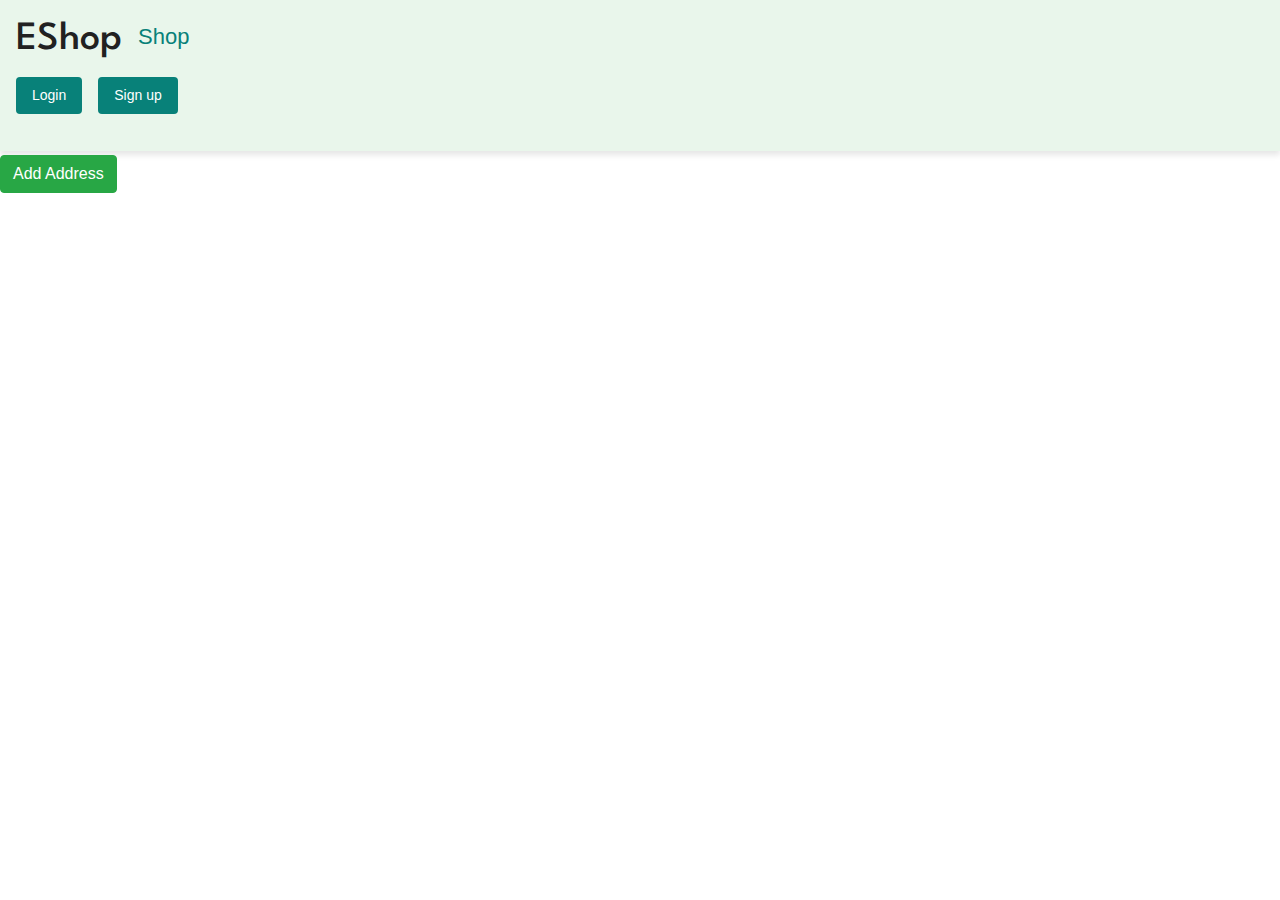
<file: address.html>
<!DOCTYPE html>
<html lang="en">
  <head>
    <meta charset="UTF-8" />
    <meta name="viewport" content="width=device-width, initial-scale=1.0" />
    <script src="https://ajax.googleapis.com/ajax/libs/jquery/3.7.1/jquery.min.js"></script>

    <!--=============== CSS ===============-->
    <link rel="stylesheet" href="assets/css/address.css" />
    <link rel="stylesheet" href="assets/css/styles.css" />
    <link rel="stylesheet" href="https://stackpath.bootstrapcdn.com/bootstrap/4.5.2/css/bootstrap.min.css" />
    <title>Ecommerce Website</title>
  </head>
  <body>
<!--=============== HEADER ===============-->
<header>
  <div class="left">
    <a href="/index.html">
      <h1>EShop</h1>
    </a>
    <ul class="tab-menu" id="tab-menu">
      <li><a href="#">Shop</a></li>
    </ul>
  </div>
  <div class="right">

    <div class="auth" id="authSection">
      <ul class="login-btns">
        <!-- Logged In State -->
        <li
          class="login-btns-items"
          id="logoutBtnContainer"
          style="display: none"
        ></li>
        <!-- Logged Out State -->
        <li class="login-btns-items">
          <button
            type="button"
            class="btn"
            data-bs-toggle="modal"
            data-bs-target="#loginModal"
          >
            Login
          </button>
        </li>
        <!-- Button to trigger signup modal -->
        <li class="login-btns-items">
          <button
            type="button"
            class="btn"
            data-bs-toggle="modal"
            data-bs-target="#signupModal"
          >
            Sign up
          </button>
        </li>
      </ul>
    </div>
  </div>
</header>


    <!-- Address Section -->
    <section class="address" id="address">
        <button class="btn btn-success" onclick="showAddModal()">Add Address</button>
        <div class="address-container" id="addressContainer"></div>
    </section>

    <!-- Modal for Address Form -->
    <div class="modal fade" id="addressModal" tabindex="-1" aria-labelledby="addressModalLabel" aria-hidden="true">
      <div class="modal-dialog">
        <div class="modal-content">
          <div class="modal-header">
            <h5 class="modal-title" id="addressModalLabel">Address Form</h5>
            <button type="button" class="btn-close" data-bs-dismiss="modal" aria-label="Close"></button>
          </div>
          <div class="modal-body">
            <form id="addressForm">
              <div class="form-group">
                <label for="addressType">Address Type:</label>
                <input type="text" class="form-control" id="addressType" name="addressType" required />
              </div>
              <div class="form-group">
                <label for="phoneNumber">Phone Number:</label>
                <input type="text" class="form-control" id="phoneNumber" name="phoneNumber" required />
              </div>
              <div class="form-group">
                <label for="street">Street:</label>
                <input type="text" class="form-control" id="street" name="street" required />
              </div>
              <div class="form-group">
                <label for="city">City:</label>
                <input type="text" class="form-control" id="city" name="city" required />
              </div>
              <div class="form-group">
                <label for="state">State:</label>
                <input type="text" class="form-control" id="state" name="state" required />
              </div>
              <div class="form-group">
                <label for="zipCode">Zip Code:</label>
                <input type="text" class="form-control" id="zipCode" name="zipCode" required />
              </div>
              <div class="form-group">
                <label for="country">Country:</label>
                <input type="text" class="form-control" id="country" name="country" required />
              </div>
              <button type="submit" class="btn btn-primary">Save Address</button>
            </form>
          </div>
        </div>
      </div>
    </div>

    <!--=============== FOOTER ===============-->
    <footer class="footer"></footer>

    <!--=============== JS ===============-->
    <script src="assets/js/address.js"></script>
    <script src="assets/js/main.js"></script>
    <script src="https://code.jquery.com/jquery-3.5.1.slim.min.js"></script>
    <script src="https://cdn.jsdelivr.net/npm/@popperjs/core@2.5.3/dist/umd/popper.min.js"></script>
    <script src="https://stackpath.bootstrapcdn.com/bootstrap/4.5.2/js/bootstrap.min.js"></script>
  </body>
</html>
</file>
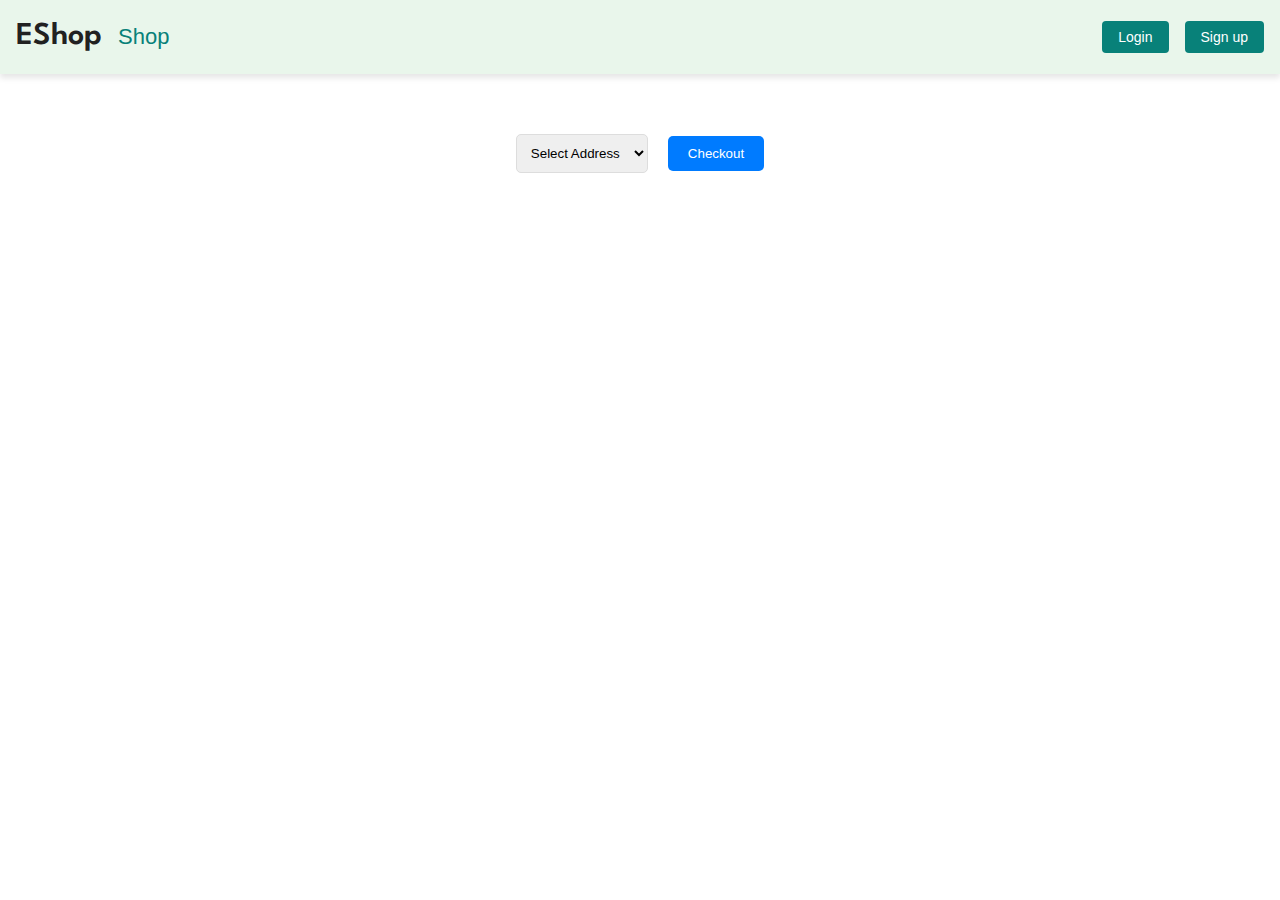
<file: cart.html>
<!DOCTYPE html>
<html lang="en">
  <head>
    <meta charset="UTF-8" />
    <meta name="viewport" content="width=device-width, initial-scale=1.0" />

    <script src="https://ajax.googleapis.com/ajax/libs/jquery/3.7.1/jquery.min.js"></script>

    <!--=============== CSS ===============-->
    <link rel="stylesheet" href="assets/css/styles.css" />
    <link rel="stylesheet" href="assets/css/cart.css" />

    <title>Ecommerce Website</title>
  </head>
  <body>
    <!--=============== HEADER ===============-->
    <header>
      <div class="left">
        <a href="/index.html">
          <h1>EShop</h1>
        </a>
        <ul class="tab-menu" id="tab-menu">
          <li><a href="#">Shop</a></li>
        </ul>
      </div>
      <div class="right">
        <div class="auth" id="authSection">
          <ul class="login-btns">
            <!-- Logged In State -->
            <li
              class="login-btns-items"
              id="logoutBtnContainer"
              style="display: none"
            ></li>
            <!-- Logged Out State -->
            <li class="login-btns-items">
              <button
                type="button"
                class="btn"
                data-bs-toggle="modal"
                data-bs-target="#loginModal"
              >
                Login
              </button>
            </li>
            <!-- Button to trigger signup modal -->
            <li class="login-btns-items">
              <button
                type="button"
                class="btn"
                data-bs-toggle="modal"
                data-bs-target="#signupModal"
              >
                Sign up
              </button>
            </li>
          </ul>
        </div>
      </div>
    </header>
    <!--=============== CART ===============-->
    <section class="cart" id="cart"></section>
    <!-- Address Selection and Checkout Button -->
    <section class="checkout">
      <select id="address-selection">
        <option value="" disabled selected>
          Select Address
        </option>
        <!-- Options will be populated dynamically -->
      </select>
      <button id="checkout-button">Checkout</button>
    </section>
    <!--=============== FOOTER ===============-->
    <footer class="footer"></footer>
  </body>

  <!--=============== JS ===============-->
  <script src="assets/js/cart.js"></script>
  <script src="assets/js/main.js"></script>
</html>
</file>
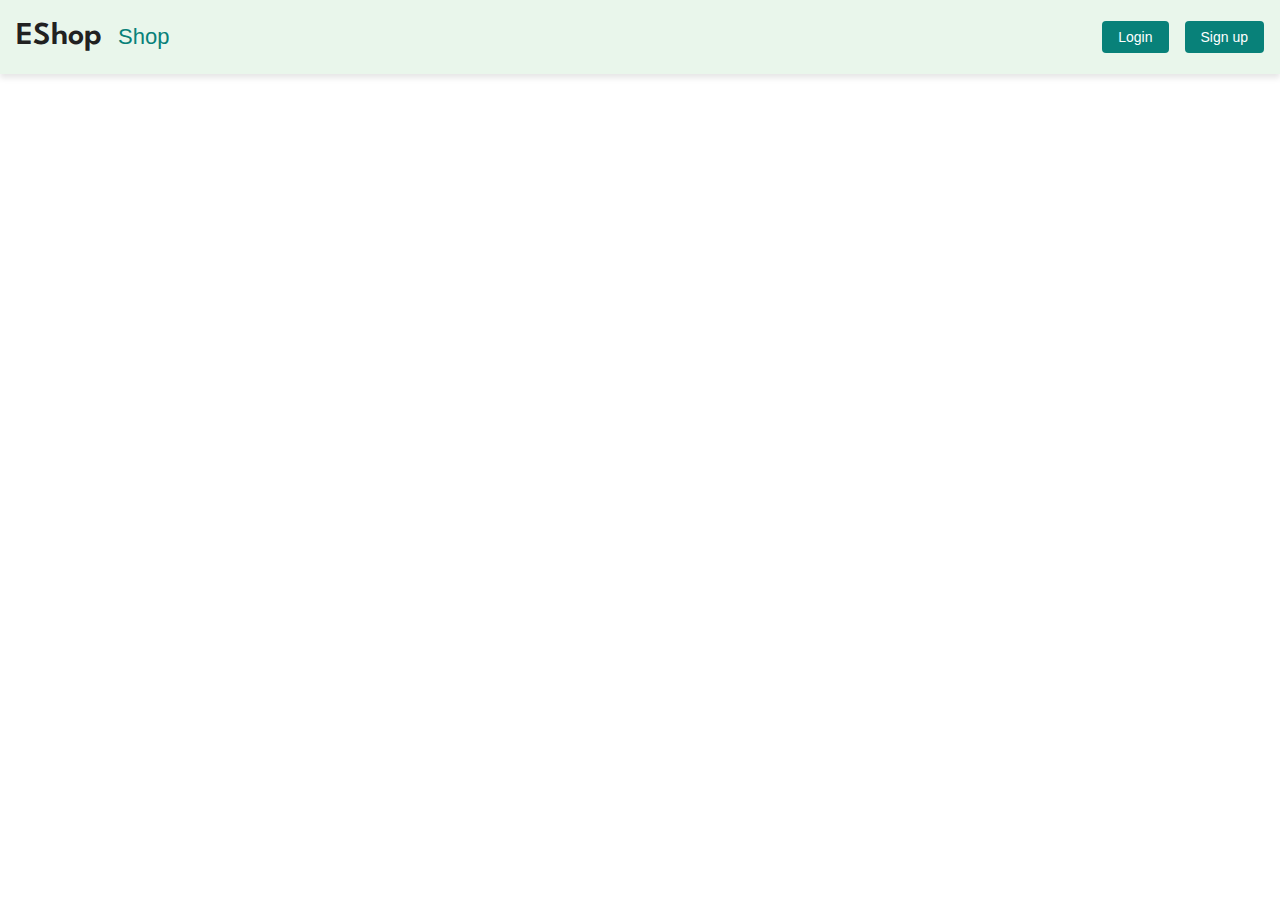
<file: orders.html>
<!DOCTYPE html>
<html lang="en">
<head>
    <meta charset="UTF-8">
    <meta name="viewport" content="width=device-width, initial-scale=1.0">
    <title>Customer Orders</title>
    <link rel="stylesheet" href="assets/css/styles.css">
    <link rel="stylesheet" href="assets/css/orders.css">
    <script src="https://ajax.googleapis.com/ajax/libs/jquery/3.7.1/jquery.min.js"></script>
</head>
<body>
    <!-- Header -->
    <header>
        <div class="left">
            <a href="/index.html">
                <h1>EShop</h1>
            </a>
            <ul class="tab-menu" id="tab-menu">
                <li><a href="#">Shop</a></li>
            </ul>
        </div>
        <div class="right">
            <div class="auth" id="authSection">
                <ul class="login-btns">
                    <li class="login-btns-items" id="logoutBtnContainer" style="display: none"></li>
                    <li class="login-btns-items">
                        <button type="button" class="btn" data-bs-toggle="modal" data-bs-target="#loginModal">Login</button>
                    </li>
                    <li class="login-btns-items">
                        <button type="button" class="btn" data-bs-toggle="modal" data-bs-target="#signupModal">Sign up</button>
                    </li>
                </ul>
            </div>
        </div>
    </header>

    <!-- Orders Section -->
    <section class="orders" id="orders"></section>

    <!-- Confirm Cancel Modal -->
    <div id="confirmCancelModal" class="modal">
        <div class="modal-content">
            <span class="close">&times;</span>
            <p>Are you sure you want to cancel this order?</p>
            <button id="confirmCancelButton">Yes, Cancel</button>
        </div>
    </div>

    <!-- Footer -->
    <footer class="footer"></footer>

    <script src="assets/js/orders.js"></script>
    <script src="assets/js/main.js"></script>
</body>
</html>
</file>
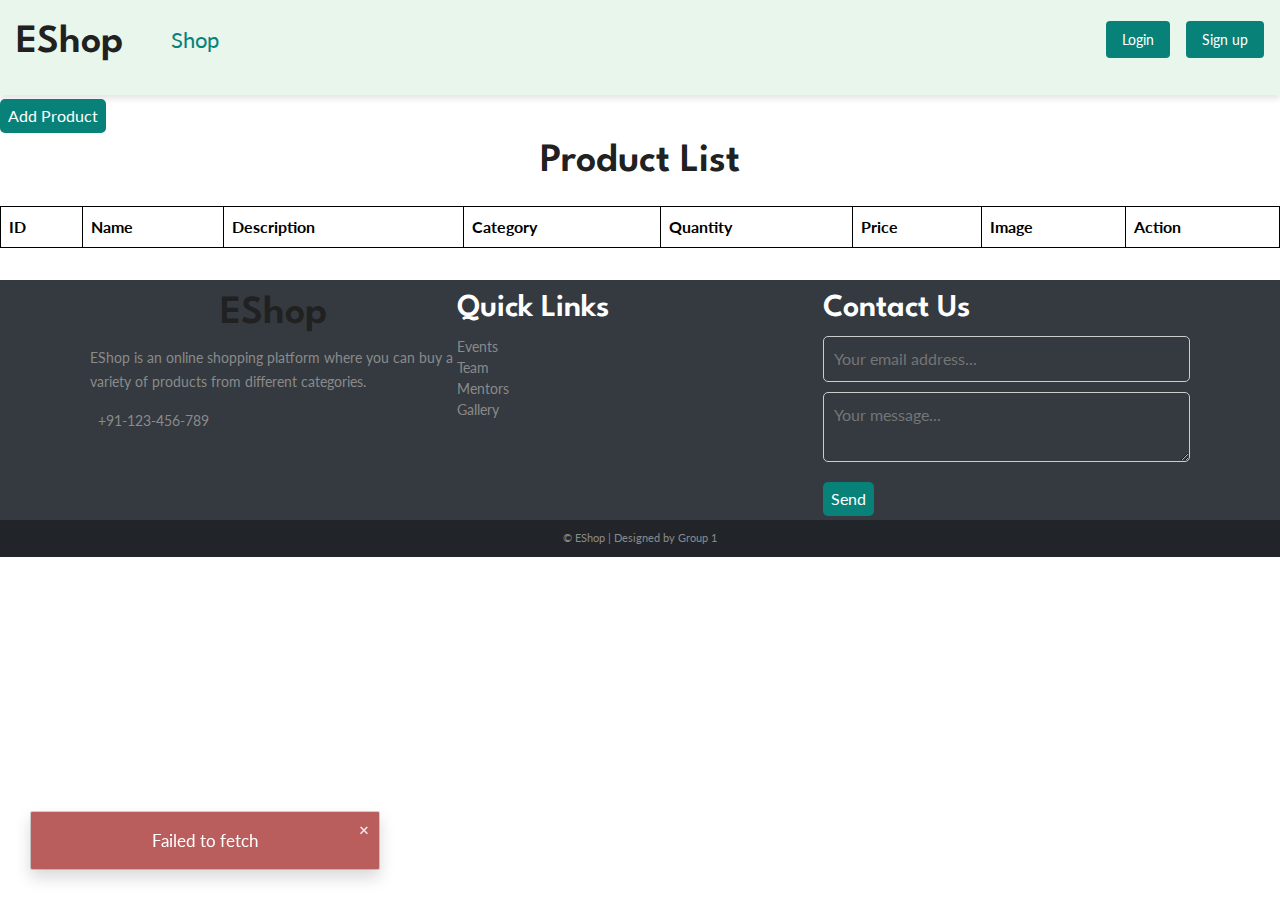
<file: Product/Product.html>
<!DOCTYPE html>
<html lang="en">
  <head>
    <meta charset="UTF-8" />
    <meta name="viewport" content="width=device-width, initial-scale=1.0" />
    <title>Products</title>
    <!--=============== Bootstrap ===============-->
    <link
      href="https://cdn.jsdelivr.net/npm/bootstrap@5.3.3/dist/css/bootstrap.min.css"
      rel="stylesheet"
      integrity="sha384-QWTKZyjpPEjISv5WaRU9OFeRpok6YctnYmDr5pNlyT2bRjXh0JMhjY6hW+ALEwIH"
      crossorigin="anonymous"
    />
    <script
      src="https://cdn.jsdelivr.net/npm/bootstrap@5.3.3/dist/js/bootstrap.bundle.min.js"
      integrity="sha384-YvpcrYf0tY3lHB60NNkmXc5s9fDVZLESaAA55NDzOxhy9GkcIdslK1eN7N6jIeHz"
      crossorigin="anonymous"
    ></script>
    <script src="https://ajax.googleapis.com/ajax/libs/jquery/3.7.1/jquery.min.js"></script>

    <!--=============== CSS ===============-->
    <link rel="stylesheet" href="../assets/css/productStyle.css" />
    <link rel="stylesheet" href="../assets/css/styles.css" />
    <!--=============== JS ===============-->
    <script src="../assets/js/product.js"></script>

  </head>
  <body>
    <!--=================Header=================-->
    <header>
      <div class="left">
        <a href="/index.html">
          <h1>EShop</h1>
        </a>
        <ul class="tab-menu" id="tab-menu">
          <li><a href="#">Shop</a></li>
        </ul>
      </div>
      <div class="right">
        <div class="auth" id="authSection">
          <ul class="login-btns">
            <!-- Logged In State -->
            <li
              class="login-btns-items"
              id="logoutBtnContainer"
              style="display: none"
            ></li>
            <!-- Logged Out State -->
            <li class="login-btns-items">
              <button
                type="button"
                class="btn"
                data-bs-toggle="modal"
                data-bs-target="#loginModal"
              >
                Login
              </button>
            </li>
            <!-- Button to trigger signup modal -->
            <li class="login-btns-items">
              <button
                type="button"
                class="btn"
                data-bs-toggle="modal"
                data-bs-target="#signupModal"
              >
                Sign up
              </button>
            </li>
          </ul>
        </div>
      </div>
    </header>

    <button
      type="button"
      class="btn btn-success"
      data-bs-toggle="modal"
      data-bs-target="#productModal"
    >
      Add Product
    </button>

    <!-- ==================Add Product Modal======================= -->
    <div
      class="modal fade"
      id="productModal"
      tabindex="-1"
      aria-labelledby="productModalLabel"
      aria-hidden="true"
    >
      <div class="modal-dialog">
        <div class="modal-content">
          <div class="modal-header">
            <h5 class="modal-title" id="productModalLabel">Add Product</h5>
            <button
              type="button"
              class="btn-close"
              data-bs-dismiss="modal"
              aria-label="Close"
            ></button>
          </div>
          <form id="productForm" novalidate>
            <div class="modal-body">
                <div class="mb-3">
                    <label for="productName">Product Name:</label>
                    <input
                      type="text"
                      class="form-control"
                      id="productName"
                      name="productName"
                      required
                    />
                    <div class="invalid-feedback" id="productNameError"></div>
                  </div>
                  <div class="mb-3">
                    <label for="productDescription">Description:</label>
                    <textarea
                      class="form-control"
                      id="productDescription"
                      name="productDescription"
                      required
                    ></textarea>
                    <div class="invalid-feedback" id="productDescriptionError"></div>
                  </div>
                  <div class="mb-3">
                    <label for="productCategory">Category:</label>
                    <input
                      type="text"
                      class="form-control"
                      id="productCategory"
                      name="productCategory"
                      required
                    />
                    <div class="invalid-feedback" id="productCategoryError"></div>
                  </div>
                  <div class="mb-3">
                    <label for="productPrice">Price:</label>
                    <input
                      type="number"
                      step="0.01"
                      class="form-control"
                      id="productPrice"
                      name="productPrice"
                      required
                    />
                    <div class="invalid-feedback" id="productPriceError"></div>
                  </div>
                  <div class="mb-3">
                    <label for="productQuantity">Quantity:</label>
                    <input
                      type="number"
                      class="form-control"
                      id="productQuantity"
                      name="productQuantity"
                      required
                    />
                    <div class="invalid-feedback" id="productQuantityError"></div>
                  </div>
                  <div id="productImageOption">
                    <input
                      type="radio"
                      id="imageUrlOption"
                      name="imageOption"
                      value="url"
                      checked
                    />
                    <label for="imageUrlOption">Image URL</label>
                    <input
                      type="radio"
                      id="imageUploadOption"
                      name="imageOption"
                      value="upload"
                    />
                    <label for="imageUploadOption">Upload Image</label>
                  </div>
                  <input
                  type="text"
                  class="form-control"
                  id="productImageUrl"
                  name="productImageUrl"
                  placeholder="Enter image URL"
                />
                <input
                  type="file"
                  class="form-control"
                  id="productImageFile"
                  name="productImageFile"
                  style="display: none"
                />
                <div class="invalid-feedback" id="productImageError"></div>
     
            </div>
            <div class="modal-footer">
              <button
                type="button"
                class="btn btn-secondary"
                data-bs-dismiss="modal"
              >
                Close
              </button>
              <button type="submit" class="btn btn-primary">
                Save changes
              </button>
            </div>
          </form>
        </div>
      </div>
    </div>
  

<!-- ==================Edit Product Modal======================= -->
<div
  class="modal fade"
  id="productEditModal"
  tabindex="-1"
  aria-labelledby="productEditModalLabel"
  aria-hidden="true"
>
  <div class="modal-dialog">
    <div class="modal-content">
      <div class="modal-header">
        <h5 class="modal-title" id="productEditModalLabel">Edit Product</h5>
        <button
          type="button"
          class="btn-close"
          data-bs-dismiss="modal"
          aria-label="Close"
        ></button>
      </div>
      <form id="productEditForm" novalidate>
        <div class="modal-body">
          <input
            type="hidden"
            class="form-control"
            id="editproductId"
            name="editproductId"
            />
          <div class="mb-3">
            <label for="editproductName" class="form-label">Product Name</label>
            <input
              type="text"
              class="form-control"
              id="editproductName"
              name="editproductName"
              required
            />
            <div class="invalid-feedback" id="editProductNameError"></div>
          </div>
          <div class="mb-3">
            <label for="editproductDescription" class="form-label">Description</label>
            <textarea
              class="form-control"
              id="editproductDescription"
              name="editproductDescription"
              required
            ></textarea>
            <div class="invalid-feedback" id="editProductDescriptionError"></div>
          </div>
          <div class="mb-3">
            <label for="editproductCategory" class="form-label">Category</label>
            <input
              type="text"
              class="form-control"
              id="editproductCategory"
              name="editproductCategory"
              required
            />
            <div class="invalid-feedback" id="editProductCategoryError"></div>
          </div>
          <div class="mb-3">
            <label for="editproductPrice" class="form-label">Price</label>
            <input
              type="number"
              step="0.01"
              class="form-control"
              id="editproductPrice"
              name="editproductPrice"
              required
            />
            <div class="invalid-feedback" id="editProductPriceError"></div>
          </div>
          <div class="mb-3">
            <label for="editproductQuantity" class="form-label">Quantity</label>
            <input
              type="number"
              class="form-control"
              id="editproductQuantity"
              name="editproductQuantity"
              required
            />
            <div class="invalid-feedback" id="editProductQuantityError"></div>
          </div>
          <div id="editProductImageOption">
            <input
              type="radio"
              id="editImageUrlOption"
              name="editImageOption"
              value="url"
              checked
            />
            <label for="editImageUrlOption">Image URL</label>
            <input
              type="radio"
              id="editImageUploadOption"
              name="editImageOption"
              value="upload"
            />
            <label for="editImageUploadOption">Upload Image</label>
          </div>
          <input
            type="text"
            class="form-control"
            id="editProductImageUrl"
            name="editProductImageUrl"
            placeholder="Enter image URL"
          />
          <input
            type="file"
            class="form-control"
            id="editProductImageFile"
            name="editProductImageFile"
            style="display: none"
          />
        </div>
        <div class="modal-footer">
          <button
            type="button"
            class="btn btn-secondary"
            data-bs-dismiss="modal"
          >
            Close
          </button>
          <button type="submit" class="btn btn-primary">
            Save changes
          </button>
        </div>
      </form>
    </div>
  </div>
</div>


    <h1>Product List</h1>
    <table id="productTable" class="table table-striped">
      <thead>
        <tr>
          <th>ID</th>
          <th>Name</th>
          <th>Description</th>
          <th>Category</th>
          <th>Quantity</th>
          <th>Price</th>
          <th>Image</th>
          <th>Action</th>
        </tr>
      </thead>
      <tbody></tbody>
    </table>

    <!-- Pagination Controls -->
    <nav aria-label="Page navigation example">
      <ul class="pagination" id="pagination-product"></ul>
    </nav>


    <!-- Toast message container -->
    <div id="toast" class="toast">
      <span class="message"></span>
      <button class="close">&times;</button>
    </div>
  </body>

  <footer>
    <div class="footer-content">
      <div class="footer-section about">
        <h1 class="logo-text">EShop</h1>
        <p>
          EShop is an online shopping platform where you can buy a variety of
          products from different categories.
        </p>
        <div class="contact">
          <span><i class="fas fa-phone"></i> &nbsp; +91-123-456-789</span>
          <span><i class="fas fa-envelope"></i> &nbsp;</span>
        </div>
        <!-- <div class="socials">
            <a href="#"><i class="fab fa-facebook"></i></a>
            <a href="#"><i class="fab fa-instagram"></i></a>
            <a href="#"><i class="fab fa-twitter"></i></a>
            <a href="#"><i class="fab fa-youtube"></i></a>
          </div> -->
      </div>
      <div class="footer-section links">
        <h2>Quick Links</h2>
        <ul>
          <a href="#"><li>Events</li></a>
          <a href="#"><li>Team</li></a>
          <a href="#"><li>Mentors</li></a>
          <a href="#"><li>Gallery</li></a>
        </ul>
      </div>
      <div class="footer-section contact-form">
        <h2>Contact Us</h2>
        <form action="index.html" method="post">
          <input
            type="email"
            name="email"
            class="text-input contact-input"
            placeholder="Your email address..."
          />
          <textarea
            name="message"
            class="text-input contact-input"
            placeholder="Your message..."
          ></textarea>
          <button type="submit" class="btn btn-big contact-btn">
            <i class="fas fa-envelope"></i>
            Send
          </button>
        </form>
      </div>
    </div>
    <div class="footer-bottom">&copy; EShop | Designed by Group 1</div>
  </footer>
  
  <!-- =================================Script================================= -->
  <script src="../assets/js/main.js"></script>
</html>
</file>
<file: assets/css/address.css>
body {
  font-family: Arial, sans-serif;
  margin: 0;
  padding: 0;
  box-sizing: border-box;
}
.address-item {
    background-color: #f9f9f9;
    border: 1px solid #ddd;
    padding: 15px;
    margin-bottom: 10px;
    border-radius: 5px;
    box-shadow: 0 4px 6px rgba(0, 0, 0, 0.1);
    display: flex;
    justify-content: space-between;
    align-items: center;
  }
  
  .address-item p {
    margin: 0;
    padding: 0;
    flex: 1;
  }
  
  .address-item .btn {
    margin-left: 10px;
  }
  
  @media (max-width: 768px) {
    .address-item {
      flex-direction: column;
      align-items: flex-start;
    }
  
    .address-item .btn {
      margin-left: 0;
      margin-top: 10px;
    }
  }
</file>
<file: assets/css/styles.css>
/*=============== GOOGLE FONTS ===============*/
@import url('https://fonts.googleapis.com/css2?family=Lato:wght@400;700&family=Spartan:wght@400;500;600;700&display=swap');

:root {
  --header-height: 4rem;

  /*========== Colors ==========*/
  /* Color mode HSL(hue, saturation, lightness) */
  --first-color: hsl(176, 88%, 27%);
  --first-color-alt: hsl(129, 44%, 94%);
  --second-color: hsl(34, 94%, 87%);
  --title-color: hsl(0,0%, 13%);
  --text-color: hsl(154, 13%, 32%);
  --text-color-light: hsl(60, 1%, 56%);
  --body-color: hsl(0, 0%, 100%);
  --container-color: hsl(0, 0%, 93%);
  --border-color: hsl(129, 36%, 85%);
  --border-color-alt: yellowgreen;
  --btn-color: hsl(176, 88%, 27%);
  --btn-color-hover: hsl(176, 88%, 37%);
  --btn-color-green: hsl(120, 100%, 25%);
  --btn-color-blue: hsl(209, 100%, 40%);
  --btn-color-yellow: hsl(48, 100%, 67%);
  
  --btn-color-red: hsl(0, 100%, 63%);
  --btn-color-light: hsl(176, 88%, 47%);
  --shadow-color: rgba(0, 0, 0, .1);
  --error-color: hsl(0, 100%, 63%);
  --success-color: hsl(120, 100%, 25%);

  --warning-color: hsl(48, 100%, 67%);
  --info-color: hsl(196, 83%, 75%);
  --dark-color: hsl(0, 0%, 10%);
  --light-color: hsl(0, 0%, 97%);
  --body-light-color: hsl(0, 0%, 99%);
  --white-color: #fff;
  --black-color: #000;


  /*========== Font and typography ==========*/
  /* .5rem = 8px | 1rem = 16px ... */
  --body-font: 'Lato', sans-serif;
  --second-font: 'Spartan', sans-serif;
  --big-font-size: 3.5rem;
  --h1-font-size: 2.75rem;
  --h2-font-size: 2rem;
  --h3-font-size: 1.75rem;
  --h4-font-size: 1.375rem;
  --large-font-size: 1.125rem;
  --normal-font-size: 1rem;
  --small-font-size: 0.875rem;
  --smaller-font-size: 0.7rem;
  --tiny-font-size: 0.6875rem;


  /*========== Font weight ==========*/
  --weight-400: 400;
  --weight-500: 500;
  --weight-600: 600;
  --weight-700: 700;

  /*========== Transition ==========*/
  --transition: cubic-bezier(0, 0, 0.05, 1);
}

@media screen and (max-width: 1200px) {
  :root {
    --big-font-size: ;
    --h1-font-size: ;
    --h2-font-size: ;
    --h3-font-size: ;
    --h4-font-size: ;
    --large-font-size: ;
    --normal-font-size: ;
    --small-font-size: ;
    --smaller-font-size: ;
    --tiny-font-size: ;
  }
}

/*=============== BASE ===============*/
*{
  margin: 0;
  padding: 0;
  box-sizing: border-box;
}

input,
textarea,
body{
  color: var(--text-color);
  font-family: var(--body-font);
  font-size: var(--normal-font-size);
  font-weight: var(--weight-400);
}


body{
  background-color: var(--body-color);
}
h1,h2,h3,h4{
  font-family: var(--second-font);
  font-weight: var(--weight-600);
  color: var(--title-color);
}

ul{
  list-style: none;
}

a{
  text-decoration: none;
}

p{
  line-height: 1.5rem;
}

img{
  max-width: 100%;
}

button,
textarea,
input{
  background-color: transparent;
  border: none;
  outline: none;
}


/* ===================Key Frames=============== */

@keyframes smooth {
  0% {
    transform: translateY(0);
  }
  50% {
    transform: translateY(-5px);
  }
  100% {
    transform: translateY(0);
  }
}


/* ===================Global Styles=============== */
/* Apply box-sizing border-box to all elements */
*,
*::before,
*::after {
  box-sizing: border-box;
}

/* General styles for header */
header {
  width: 100%;
  display: flex;
  flex-wrap: wrap; /* Allow elements to wrap */
  justify-content: space-between;
  align-items: center;
  padding: 1rem;
  background-color: var(--first-color-alt);
  box-shadow: 0 4px 6px rgba(0, 0, 0, 0.1);
  overflow: hidden; /* Prevent overflow */
}

.left {
  display: flex;
  align-items: center;
  gap: 1rem;
}

.tab-menu {
  display: flex;
  gap: 1.5rem;
  align-items: center;
  list-style: none;
  font-size: var(--normal-font-size);
}

.tab-menu a {
  text-decoration: none;
  color: var(--first-color);
  font-size: var(--h4-font-size);
  transition: color 0.3s ease;
}

.tab-menu a:hover {
  color: var(--text-color);
}

.right {
  display: flex;
  align-items: center;
  gap: 1rem;
  flex-wrap: wrap; /* Allow elements to wrap */
}

.search-filter {
  display: flex;
  gap: 1rem;
  align-items: center;
  flex-wrap: wrap; /* Allow elements to wrap */
}

.search-filter input,
.search-filter select {
  padding: 0.5rem 1rem;
  font-size: var(--small-font-size);
  border: 1px solid var(--border-color);
  border-radius: 4px;
  transition: transform 0.3s ease;
}

.search-filter input:focus,
.search-filter select:focus {
  outline: none;
  box-shadow: 0 1px 1px 0px var(--second-color);
  border: 2px solid var(--border-color-alt);
}

.auth {
  display: flex;
  justify-content: center;
  align-items: center;
  gap: 0.5rem; /* Adjusted gap for better spacing */
}

.auth ul{
  display: flex;
  gap: 1rem;

}

.auth .btn {
  background-color: var(--first-color);
  color: white;
  border: none;
  padding: 0.5rem 1rem;
  font-size: var(--small-font-size);
  border-radius: 4px;
  transition: background-color 0.3s ease;
  width: 100%;
}

.auth .btn:hover {
  background-color: var(--btn-color-green);
}

/* Responsive styles */
/* Responsive styles for screens up to 1024px */
@media (max-width: 1024px) {
  header {
    flex-direction: column;
    align-items: flex-start;
  }

  .left {
    width: 100%;
    justify-content: space-between;
  }

  .tab-menu {
    width: 100%;
    justify-content: flex-start;
    gap: 1rem;
  }

  .right {
    width: 100%;
    gap: 1rem;
  }

  .search-filter {
    width: 100%;
    gap: 0.5rem;
  }

  .search-filter input,
  .search-filter select {
    flex: 1 1 calc(33.333% - 0.5rem); /* Distribute inputs evenly */
  }

  .auth .btn {
    width: 100%;
    font-size: smaller;
  }
}

/* Responsive styles for screens up to 768px */
@media (max-width: 768px) {
  header {
    flex-direction: column;
    align-items: flex-start;
    padding: 1rem 0.5rem;
  }

  .left {
    width: 100%;
    justify-content: space-between;
  }

  .tab-menu {
    flex-direction: column;
    width: 100%;
    align-items: flex-start;
  }

  .right {
    width: 100%;
    flex-direction: column;
    gap: 0.5rem;
    margin-top: 1rem;
  }

  .search-filter {
    width: 100%;
    flex-direction: column;
    gap: 0.5rem;
  }

  .search-filter input,
  .search-filter select {
    width: 100%;
  }

  .auth .btn {
    width: 100%;
  }
}


/* .product-card {
  animation: smooth 1s infinite;
} */

.product-list {
  display: flex;
  flex-wrap: wrap;
  justify-content: center;
  padding: 1rem;
}

.pagination {
  display: flex;
  justify-content: center;
  margin: 1rem 0;
}

.pagination button {
  margin: 0 0.5rem;
  padding: 0.5rem 1rem;
  border: 1px solid #ddd;
  background-color: #f8f8f8;
  cursor: pointer;
}

.pagination button.active {
  background-color: #007bff;
  color: white;
}

.pagination button.disabled {
  background-color: #ddd;
  cursor: not-allowed;
}

/* Product Card */
.product-card {
  background-color: #fff;
  border: 1px solid var(--border-color);
  border-radius: 8px;
  box-shadow: 0 4px 8px rgba(0, 0, 0, 0.1);
  margin: 10px;
  padding: 10px;
  width: 350px;
  display: flex;
  flex-direction: column;
  transition: transform 0.3s ease;
}

.product-card:hover {
  transform: translateY(-5px);
}

.image-container {
  width: 100%;
  padding-top: 100%;
  position: relative;
  overflow: hidden;
  border-radius: 8px;
  margin-bottom: 12px;
}

.product-card img {
  position: absolute;
  top: 0;
  left: 0;
  width: 100%;
  height: 100%;
  object-fit: fill;
}

.product-card h2 {
  font-size: var(--normal-font-size);
  color: var(--title-color);
  margin-bottom: 10px;
}

.product-card p {
  font-size: var(--small-font-size);
  color: var(--text-color);
  line-height: 1.5;
  margin-bottom: 12px;
}

.product-card .details {
  margin-bottom: 12px;
}

.product-card .details div {
  font-size: var(--smaller-font-size);
  color: var(--text-color);
  margin-bottom: 4px;
}

.product-card .price {
  font-size: var(--small-font-size);
  color: chocolate;
  font-weight: bold;
  margin-bottom: 10px;
}

.product-card .discount-percentage {
  font-size: 0.9rem;
  color: var(--first-color);
  margin-bottom: 6px;
}

.product-card .rating {
  font-size: 1rem;
  color: var(--first-color);
  margin-bottom: 8px;
}

.product-card .rating.high {
  color: #4caf50; /* Green */
}

.product-card .rating.medium {
  color: #ff9800; /* Orange */
}

.product-card .rating.low {
  color: #f44336; /* Red */
}

.product-card .stock {
  font-size: 0.9rem;
  color: var(--first-color);
  margin-bottom: 8px;
}

.product-card .low-stock {
  color: #f44336; /* Red */
}

.product-card .reviews-summary {
  font-size: 0.9rem;
  color: var(--text-color);
  margin-bottom: 10px;
}

.quantity-selector {
  margin-top: 10px;
}

.quantity-selector label {
  font-size: 0.9rem;
  color: var(--text-color);
  margin-bottom: 4px;
}

.quantity-selector input[type="number"] {
  width: 50px;
  padding: 6px;
  font-size: 0.9rem;
  color: var(--text-color);
  border: 1px solid var(--border-color);
  border-radius: 4px;
}

.action-buttons {
  display: flex;
  justify-content: space-between;
  margin-top: 12px;
}

.btn {
  background-color: var(--btn-color);
  color: #fff;
  border: none;
  border-radius: 5px;
  text-align: center;
  text-decoration: none;
  font-size: 1rem;
  cursor: pointer;
  padding: 0.3rem 0.5rem;
  margin: 0.3rem 0;
  transition: background-color 0.3s ease;
}

.btn:hover {
  background-color: var(--btn-color-hover); /* Darker shade of second-color */
  border: 1px solid var(--btn-color-yellow);
}

.btn + .btn {
  margin-left: 10px;
}


/* End Product cards */

        /* Footer */
        footer {
          background: #343a40;
          color: #8a8a8a;
          font-size: var(--small-font-size);
        }

        .footer-content {
          display: flex;
          flex-wrap: wrap;
          justify-content: space-between;
          max-width: 1100px;
          margin: 0 auto;
        }

        .footer-section {
          flex: 1;
          margin-top: 10px;
        }

        .footer-section h2 {
          color: #fff;
          font-size: var(--h2-font-size);
          /* margin-bottom: 20px; */
        }

        .footer-section p {
          color: #8a8a8a;
        }

        .contact {
          margin-top: 10px;
          color: #8a8a8a;
        }
        .contact-form {
          margin-top: 10px;
        }
        .contact-form input,
        .contact-form textarea {
          width: 100%;
          padding: 10px;
          margin-bottom: 10px;
          border: 1px solid #ccc;
          border-radius: 5px;
        }

        .contact-form input:focus,
        .contact-form textarea:focus {
          outline: none;
          border-color: #007bff;
        }

        .contact span {
          display: block;
          margin-bottom: 10px;
        }

        .socials a {
          font-size: var(--normal-font-size);
          margin-right: 10px;
          color: #8a8a8a;
        }

        .footer-section ul {
          list-style: none;
          padding: 0;
        }

        .footer-section ul a {
          color: #8a8a8a;
          text-decoration: none;
        }

        .footer-section ul a:hover {
          color: #fff;
        }

        .footer-bottom {
          background: #212529;
          padding: 10px 0;
          text-align: center;
          color: #8a8a8a;
          font-size: var(--tiny-font-size);
        }

        .footer-bottom a {
          color: #8a8a8a;
          text-decoration: none;
        }

        .footer-bottom a:hover {
          color: #fff;
        }

        /* Media Queries */
        @media screen and (max-width: 1000px) {
          .footer-content {
            flex-direction: column;
          }
        }

        @media screen and (max-width: 768px) {
          .footer-section {
            margin: 0 0;
          }
          
          .btn + .btn {
            margin-left: 0px;
          }

        }

/* Toast Styles */
.toast {
  visibility: hidden;
  min-width: 250px;
  background-color: rgb(4, 100, 4); /* Default background color for success */
  color: #fff;
  text-align: center;
  border-radius: 2px;
  padding: 16px;
  position: fixed;
  z-index: 1;
  left: 30px;
  bottom: 30px;
  font-size: 17px;
}

.toast.error {
  background-color: rgb(186, 93, 93); /* Background color for error */
}

.toast.show {
  z-index: 999999;
  visibility: visible;
  -webkit-animation: fadein 0.5s, fadeout 0.5s 2.5s;
  animation: fadein 0.5s, fadeout 0.5s 2.5s;
}

.toast .close {
  position: absolute;
  top: 5px;
  right: 10px;
  color: rgb(247, 233, 233);
  font-weight: 600;
  cursor: pointer;
}

@-webkit-keyframes fadein {
  from {
    bottom: 0;
    opacity: 0;
  }

  to {
    bottom: 30px;
    opacity: 1;
  }
}

@keyframes fadein {
  from {
    bottom: 0;
    opacity: 0;
  }

  to {
    bottom: 30px;
    opacity: 1;
  }
}

@-webkit-keyframes fadeout {
  from {
    bottom: 30px;
    opacity: 1;
  }

  to {
    bottom: 0;
    opacity: 0;
  }
}

@keyframes fadeout {
  from {
    bottom: 30px;
    opacity: 1;
  }

  to {
    bottom: 0;
    opacity: 0;
  }
}

/* End Toast Styles */
/* ========== MEDIA QUERIES ========== */

@media screen and (min-width: 576px) {
  body {
    margin: 0;
    padding: 0;
  }
}

@media screen and (min-width: 768px) {
  body {
    margin: 0;
    padding: 0;
  }
}

@media screen and (min-width: 1024px) {
  body {
    margin: 0;
    padding: 0;
  }
}
</file>
<file: assets/css/cart.css>
body {
    font-family: Arial, sans-serif;
    margin: 0;
    padding: 0;
    box-sizing: border-box;
  }
  
  .cart {
    padding: 20px;
  }
  
  .cart-item {
    display: flex;
    justify-content: space-between;
    padding: 10px;
    margin-bottom: 15px;
    border-radius: 10px;
    box-shadow: 0 4px 8px rgba(0, 0, 0, 0.1);
    background-color: #fff;
    align-items: center;
  }
  
  .cart-item img {
    width: 50px;
    height: 50px;
    border-radius: 5px;
  }
  
  .cart-item-info {
    flex: 1;
    margin-left: 10px;
  }
  
  .cart-item-controls {
    display: flex;
    align-items: center;
  }
  
  .cart-item-controls button {
    margin: 0 5px;
    padding: 5px 10px;
    border: none;
    background-color: #007bff;
    color: #fff;
    border-radius: 5px;
    cursor: pointer;
  }
  
  .cart-item-controls button:hover {
    background-color: #0056b3;
  }
  
  .cart-item-controls span {
    margin: 0 10px;
  }
  .checkout {
    padding: 20px;
    display: flex;
    justify-content: center;
    gap: 20px;
    align-items: center;
  }
  
  #address-selection {
    padding: 10px;
    border-radius: 5px;
    border: 1px solid #ddd;
  }
  
  #checkout-button {
    padding: 10px 20px;
    background-color: #007bff;
    color: #fff;
    border: none;
    border-radius: 5px;
    cursor: pointer;
  }
  
  #checkout-button:hover {
    background-color: #0056b3;
  }
  
  @media (max-width: 1024px) {
    .cart-item {
      flex-direction: column;
      align-items: center;
    }
  
    .cart-item-info {
      margin: 10px 0;
    }
  }
</file>
<file: assets/css/orders.css>
body {
    font-family: Arial, sans-serif;
    margin: 0;
    padding: 0;
    box-sizing: border-box;
}

.orders {
    padding: 20px;
}

.order-item {
    border: 1px solid #ccc;
    border-radius: 10px;
    padding: 15px;
    margin-bottom: 20px;
    background-color: #f9f9f9;
}

.order-item h3 {
    margin-top: 0;
}

.order-details {
    margin: 10px 0;
}

.order-details p {
    margin: 5px 0;
}

.cancel-button {
    background-color: #d9534f;
    color: #fff;
    border: none;
    padding: 10px 15px;
    border-radius: 5px;
    cursor: pointer;
}

.cancel-button:hover {
    background-color: #c9302c;
}

/* Confirm Cancel Modal */
.modal {
    display: none;
    position: fixed;
    z-index: 1;
    left: 0;
    top: 0;
    width: 100%;
    height: 100%;
    overflow: auto;
    background-color: rgb(0,0,0);
    background-color: rgba(0,0,0,0.4);
}

.modal-content {
    background-color: #fff;
    margin: 15% auto;
    padding: 20px;
    border: 1px solid #888;
    width: 80%;
    max-width: 400px;
    text-align: center;
    border-radius: 10px;
}

.close {
    color: #aaa;
    float: right;
    font-size: 28px;
    font-weight: bold;
}

.close:hover,
.close:focus {
    color: black;
    text-decoration: none;
    cursor: pointer;
}

#confirmCancelButton {
    background-color: #d9534f;
    color: #fff;
    border: none;
    padding: 10px 20px;
    border-radius: 5px;
    cursor: pointer;
    font-size: 16px;
    margin-top: 15px;
}

#confirmCancelButton:hover {
    background-color: #c9302c;
}

#confirmCancelButton:focus {
    outline: none;
    box-shadow: 0 0 5px rgba(0, 123, 255, 0.5);
}
</file>
<file: assets/css/productStyle.css>
body {
    font-family: Arial, sans-serif;
    margin: 20px;
}
h1 {
    text-align: center;
}
.form {
    margin: 0 auto;
    width: 100%;
    font-size:normal;
    box-shadow: 0px 0px 5px 0px rgba(0,0,0,0.2);
    padding: 10px 45px 25px 15px;
}
input:focus{
    outline: none;
    border: 2px solid yellowgreen;
}
textarea:focus{
    outline: none;
    border: 2px solid yellowgreen;
}
.form textarea {
    width: 100%;
    margin: 5px 0;
    padding: 10px;
}
.form input {
    width: 100%;
    margin: 5px 0;
    padding: 10px;
}
.form label {
    display: block;
}
.form span {
    color: red;
    font-size: 0.8em;
}
table {
    width: 100%;
    border-collapse: collapse;
    margin-top: 20px;
}
table, th, td {
    border: 1px solid black;
}
th, td {
    padding: 10px;
    text-align: left;
}
th {
    background-color: #f2f2f2;
}
.form button {
    padding: 10px;
    background-color: yellowgreen;
    color: white;
    border: none;
    cursor: pointer;
    display: block;
    margin:0 auto;
    transition: transform 0.5s ease;
}
.form button:hover {
    transform: scale(1.1);
    background-color: green;
    border: 2px solid yellowgreen;
}


.page-link {
    cursor: pointer;
    padding: 10px;
    margin: 0 5px;
    border-radius: 5px;
    border: 1px solid #007bff;
    color: #007bff;
    background-color: #fff;
    text-decoration: none;
}

.page-link:hover {
    background-color: #e9ecef;
}

.page-item.active .page-link {
    background-color: #007bff;
    color: #fff;
    border-color: #007bff;
}

.page-item .page-link:focus, .page-item .page-link:active {
    background-color: #007bff;
    color: #fff;
    border-color: #007bff;
}


/* Toast Styles */
.toast {
    visibility: hidden;
    min-width: 250px;
    background-color: rgb(4, 100, 4);
    color: #fff;
    text-align: center;
    border-radius: 2px;
    padding: 16px;
    position: fixed;
    z-index: 1;
    left: 30px;
    bottom: 30px;
    font-size: 17px;
}

.toast.show {
    visibility: visible;
    -webkit-animation: fadein 0.5s, fadeout 0.5s 2.5s;
    animation: fadein 0.5s, fadeout 0.5s 2.5s;
}

.toast .close {
    position: absolute;
    top: 5px;
    right: 10px;
    color: rgb(186, 93, 93);
    font-weight: 600;
    cursor: pointer;
}

@-webkit-keyframes fadein {
    from {bottom: 0; opacity: 0;} 
    to {bottom: 30px; opacity: 1;}
}

@keyframes fadein {
    from {bottom: 0; opacity: 0;}
    to {bottom: 30px; opacity: 1;}
}

@-webkit-keyframes fadeout {
    from {bottom: 30px; opacity: 1;} 
    to {bottom: 0; opacity: 0;}
}

@keyframes fadeout {
    from {bottom: 30px; opacity: 1;}
    to {bottom: 0; opacity: 0;}
}
</file>
